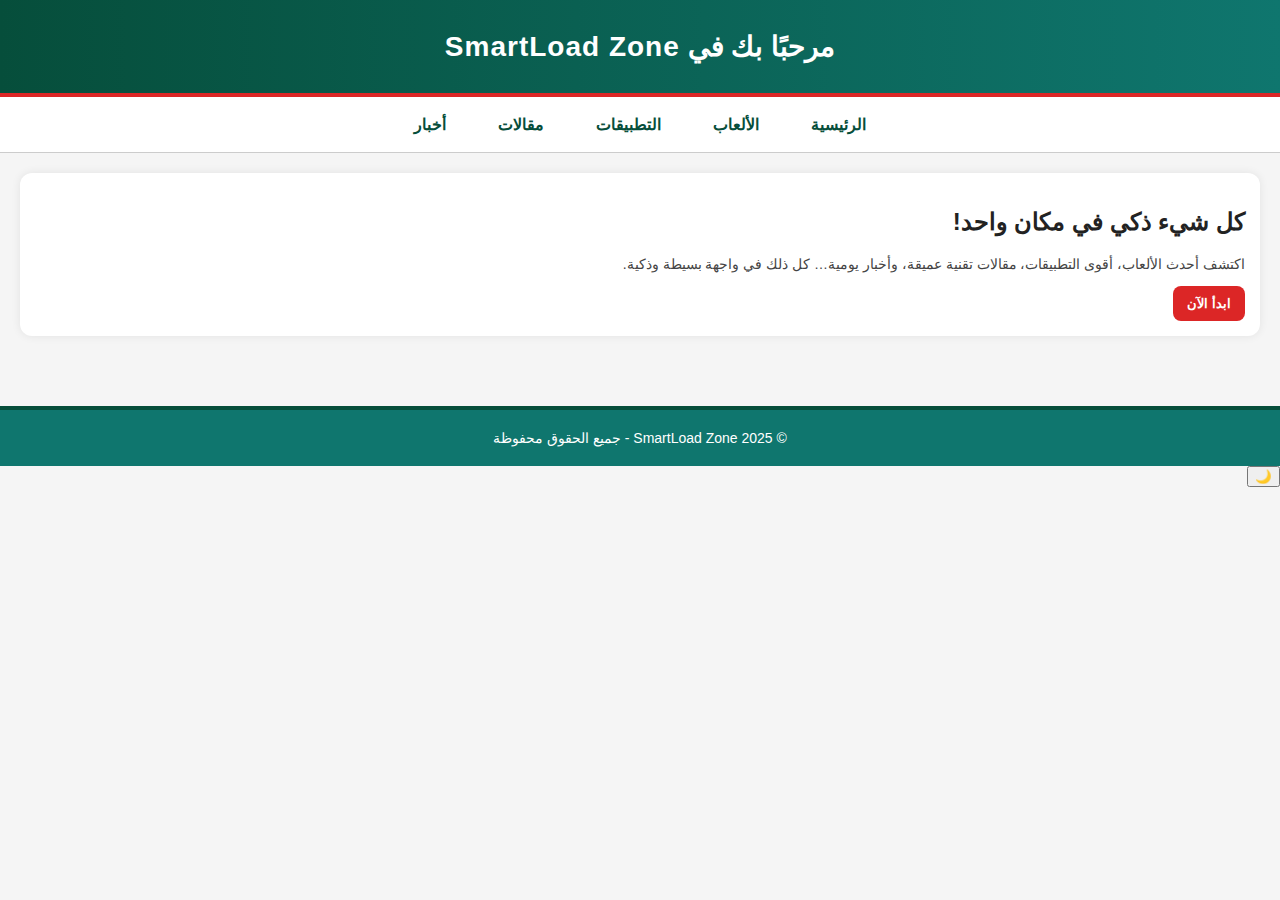
<file: index.html>
<!DOCTYPE html>
<html lang="ar" dir="rtl">
<head>
  <meta charset="UTF-8" />
  <meta name="viewport" content="width=device-width, initial-scale=1.0"/>
  <title>SmartLoad Zone</title>
  <link rel="stylesheet" href="style.css">
</head>
<body>
  <header>
    مرحبًا بك في SmartLoad Zone
  </header>

  <nav>
    <a href="#">الرئيسية</a>
    <a href="#">الألعاب</a>
    <a href="#">التطبيقات</a>
    <a href="#">مقالات</a>
    <a href="#">أخبار</a>
  </nav>

  <main>
    <div class="section">
      <h2>كل شيء ذكي في مكان واحد!</h2>
      <p>
        اكتشف أحدث الألعاب، أقوى التطبيقات، مقالات تقنية عميقة، وأخبار يومية… كل ذلك في واجهة بسيطة وذكية.
      </p>
      <button class="btn">ابدأ الآن</button>
    </div>
  </main>

  <footer>
    &copy; 2025 SmartLoad Zone - جميع الحقوق محفوظة
  </footer>
</body>
</html>
<button onclick="toggleDarkMode()" class="dark-toggle" title="تبديل الوضع الليلي">🌙</button>
</file>
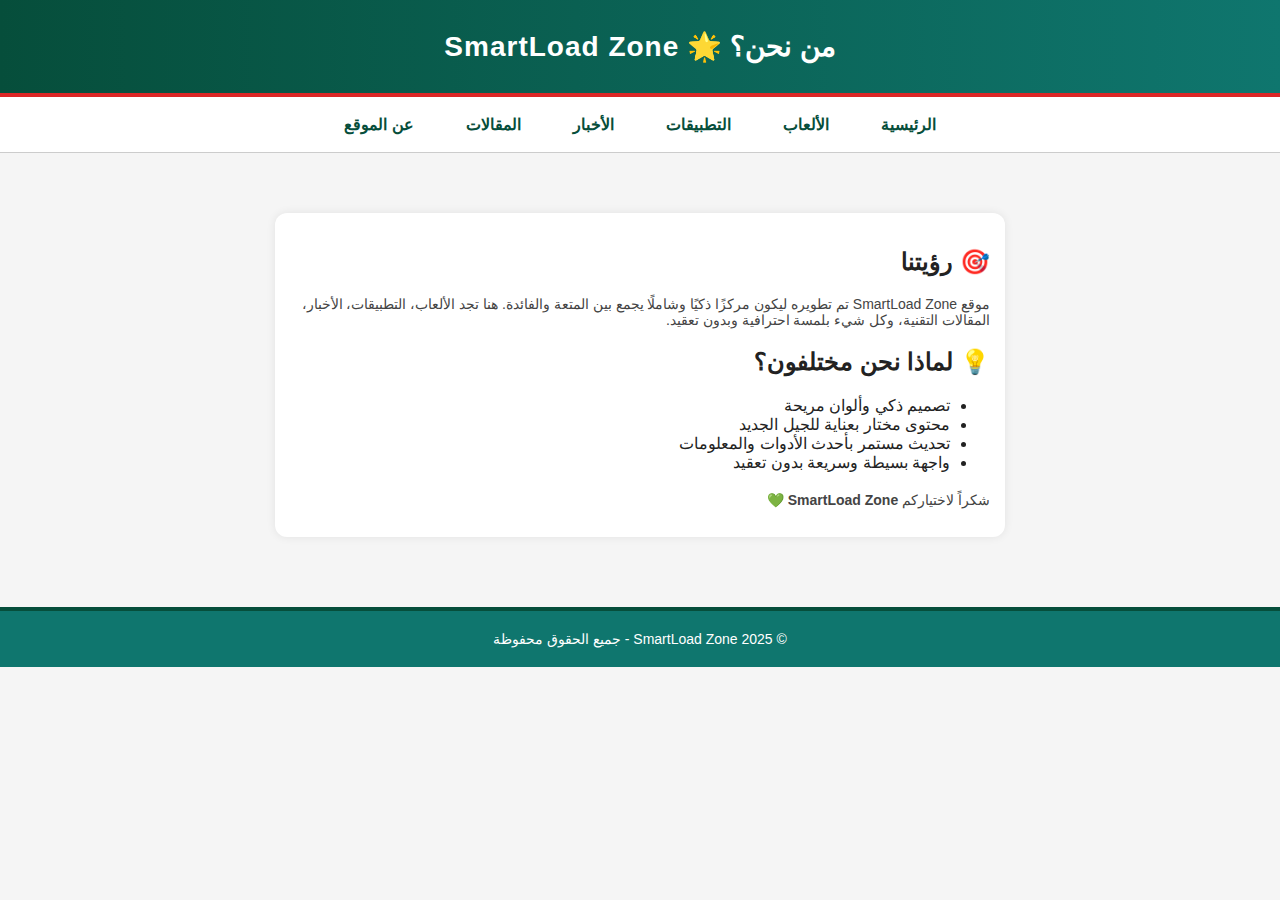
<file: about.html>
<!DOCTYPE html>
<html lang="ar" dir="rtl">
<head>
  <meta charset="UTF-8" />
  <meta name="viewport" content="width=device-width, initial-scale=1.0"/>
  <title>عن SmartLoad Zone</title>
  <link rel="stylesheet" href="style.css">
</head>
<body>

  <header>
    من نحن؟ 🌟 SmartLoad Zone
  </header>

  <nav>
    <a href="index.html">الرئيسية</a>
    <a href="games.html">الألعاب</a>
    <a href="apps.html">التطبيقات</a>
    <a href="news.html">الأخبار</a>
    <a href="articles.html">المقالات</a>
    <a href="about.html">عن الموقع</a>
  </nav>

  <main>
    <section class="section" style="max-width: 700px; margin: auto; margin-top: 40px;">
      <h2>🎯 رؤيتنا</h2>
      <p>
        موقع SmartLoad Zone تم تطويره ليكون مركزًا ذكيًا وشاملًا يجمع بين المتعة والفائدة.
        هنا تجد الألعاب، التطبيقات، الأخبار، المقالات التقنية، وكل شيء بلمسة احترافية وبدون تعقيد.
      </p>

      <h2>💡 لماذا نحن مختلفون؟</h2>
      <ul>
        <li>تصميم ذكي وألوان مريحة</li>
        <li>محتوى مختار بعناية للجيل الجديد</li>
        <li>تحديث مستمر بأحدث الأدوات والمعلومات</li>
        <li>واجهة بسيطة وسريعة بدون تعقيد</li>
      </ul>

      <p style="margin-top: 20px;">شكراً لاختياركم <strong>SmartLoad Zone</strong> 💚</p>
    </section>
  </main>

  <footer>
    &copy; 2025 SmartLoad Zone - جميع الحقوق محفوظة
  </footer>

</body>
  </html>
</file>
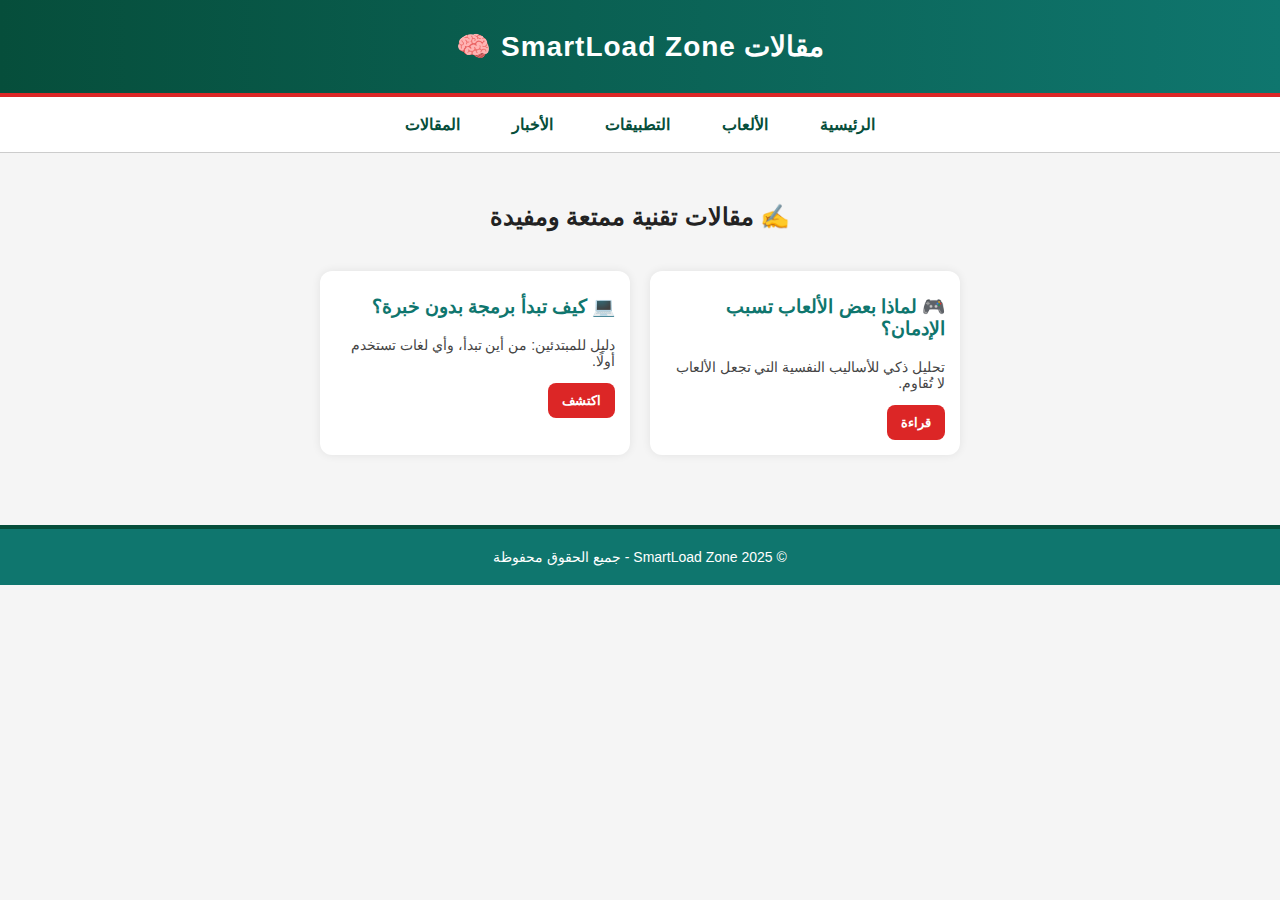
<file: articles.html>
<!DOCTYPE html>
<html lang="ar" dir="rtl">
<head>
  <meta charset="UTF-8" />
  <meta name="viewport" content="width=device-width, initial-scale=1.0"/>
  <title>مقالات تقنية - SmartLoad Zone</title>
  <link rel="stylesheet" href="style.css">
</head>
<body>

  <header>
    مقالات SmartLoad Zone 🧠
  </header>

  <nav>
    <a href="index.html">الرئيسية</a>
    <a href="games.html">الألعاب</a>
    <a href="apps.html">التطبيقات</a>
    <a href="news.html">الأخبار</a>
    <a href="articles.html">المقالات</a>
  </nav>

  <main>
    <h2 style="text-align:center; margin-top: 30px;">✍️ مقالات تقنية ممتعة ومفيدة</h2>

    <div style="display: flex; flex-wrap: wrap; justify-content: center; gap: 20px; margin-top: 40px;">

      <!-- مقالة 1 -->
      <div class="section" style="width: 280px;">
        <h3>🎮 لماذا بعض الألعاب تسبب الإدمان؟</h3>
        <p>تحليل ذكي للأساليب النفسية التي تجعل الألعاب لا تُقاوم.</p>
        <button class="btn">قراءة</button>
      </div>

      <!-- مقالة 2 -->
      <div class="section" style="width: 280px;">
        <h3>💻 كيف تبدأ برمجة بدون خبرة؟</h3>
        <p>دليل للمبتدئين: من أين تبدأ، وأي لغات تستخدم أولًا.</p>
        <button class="btn">اكتشف</button>
      </div>

    </div>
  </main>

  <footer>
    &copy; 2025 SmartLoad Zone - جميع الحقوق محفوظة
  </footer>

</body>
</html>
</file>
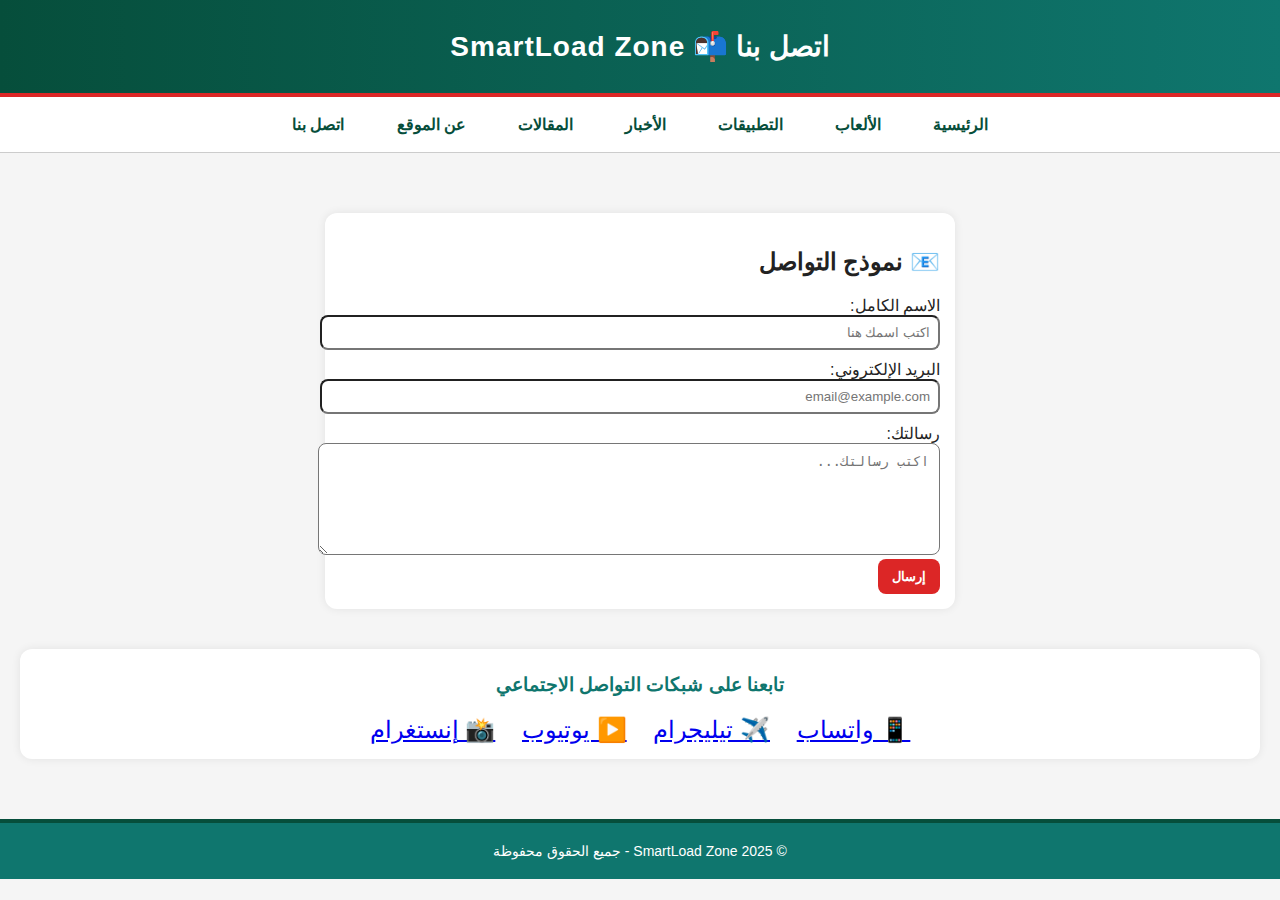
<file: contact.html>
<!DOCTYPE html>
<html lang="ar" dir="rtl">
<head>
  <meta charset="UTF-8" />
  <meta name="viewport" content="width=device-width, initial-scale=1.0"/>
  <title>اتصل بنا - SmartLoad Zone</title>
  <link rel="stylesheet" href="style.css">
</head>
<body>

  <header>
    اتصل بنا 📬 SmartLoad Zone
  </header>

  <nav>
    <a href="index.html">الرئيسية</a>
    <a href="games.html">الألعاب</a>
    <a href="apps.html">التطبيقات</a>
    <a href="news.html">الأخبار</a>
    <a href="articles.html">المقالات</a>
    <a href="about.html">عن الموقع</a>
    <a href="contact.html">اتصل بنا</a>
  </nav>

  <main>
    <section class="section" style="max-width: 600px; margin: auto; margin-top: 40px;">
      <h2>📧 نموذج التواصل</h2>
      <form>
        <label>الاسم الكامل:</label><br>
        <input type="text" placeholder="اكتب اسمك هنا" required style="width:100%; padding:8px; margin-bottom:10px; border-radius:8px;"><br>

        <label>البريد الإلكتروني:</label><br>
        <input type="email" placeholder="email@example.com" required style="width:100%; padding:8px; margin-bottom:10px; border-radius:8px;"><br>

        <label>رسالتك:</label><br>
        <textarea placeholder="اكتب رسالتك..." rows="6" required style="width:100%; padding:10px; border-radius:8px;"></textarea><br>

        <button class="btn" type="submit">إرسال</button>
      </form>
    </section>

    <section class="section" style="text-align:center; margin-top: 40px;">
      <h3>تابعنا على شبكات التواصل الاجتماعي</h3>
      <div style="margin-top: 20px; font-size: 24px;">
        <a href="https://wa.me/213673816032" target="_blank" style="margin: 10px;">📱 واتساب</a>
        <a href="https://t.me/Khenniche3673" target="_blank" style="margin: 10px;">✈️ تيليجرام</a>
        <a href="https://youtube.com/@جَمَال-𝐓𝐇𝐄-𝐆𝐀𝐌𝐈𝐍𝐆-𝐏𝐇𝐎𝐄𝐍𝐈𝐗" target="_blank" style="margin: 10px;">▶️ يوتيوب</a>
        <a href="https://instagram.com/khenile_1957" target="_blank" style="margin: 10px;">📸 إنستغرام</a>
      </div>
    </section>
  </main>

  <footer style="margin-top: 40px;">
    &copy; 2025 SmartLoad Zone - جميع الحقوق محفوظة
  </footer>

</body>
          </html>
</file>
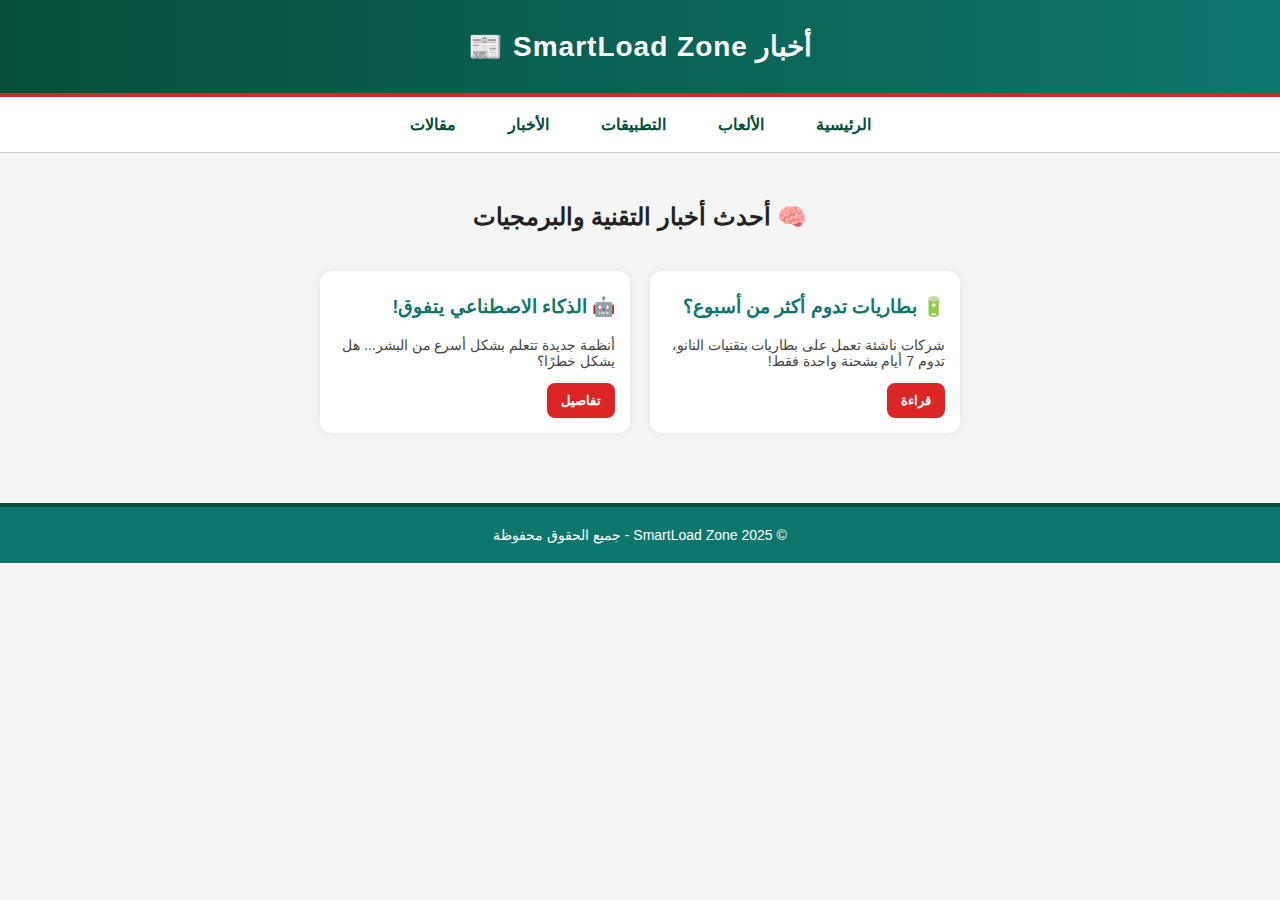
<file: news.html>
<!DOCTYPE html>
<html lang="ar" dir="rtl">
<head>
  <meta charset="UTF-8" />
  <meta name="viewport" content="width=device-width, initial-scale=1.0"/>
  <title>أخبار تقنية - SmartLoad Zone</title>
  <link rel="stylesheet" href="style.css">
</head>
<body>

  <header>
    أخبار SmartLoad Zone 📰
  </header>

  <nav>
    <a href="index.html">الرئيسية</a>
    <a href="games.html">الألعاب</a>
    <a href="apps.html">التطبيقات</a>
    <a href="news.html">الأخبار</a>
    <a href="#">مقالات</a>
  </nav>

  <main>
    <h2 style="text-align:center; margin-top: 30px;">🧠 أحدث أخبار التقنية والبرمجيات</h2>

    <div style="display: flex; flex-wrap: wrap; justify-content: center; gap: 20px; margin-top: 40px;">

      <!-- خبر 1 -->
      <div class="section" style="width: 280px;">
        <h3>🔋 بطاريات تدوم أكثر من أسبوع؟</h3>
        <p>شركات ناشئة تعمل على بطاريات بتقنيات النانو، تدوم 7 أيام بشحنة واحدة فقط!</p>
        <button class="btn">قراءة</button>
      </div>

      <!-- خبر 2 -->
      <div class="section" style="width: 280px;">
        <h3>🤖 الذكاء الاصطناعي يتفوق!</h3>
        <p>أنظمة جديدة تتعلم بشكل أسرع من البشر... هل يشكل خطرًا؟</p>
        <button class="btn">تفاصيل</button>
      </div>

    </div>
  </main>

  <footer>
    &copy; 2025 SmartLoad Zone - جميع الحقوق محفوظة
  </footer>

</body>
</html>
</file>
<file: style.css>
/* الخط الأساسي */
body {
  font-family: 'Tajawal', sans-serif;
  margin: 0;
  padding: 0;
  background: #f5f5f5;
  color: #222;
}

/* رأس الموقع */
header {
  background: linear-gradient(to right, #064e3b, #0f766e);
  color: white;
  padding: 30px 10px;
  text-align: center;
  font-size: 28px;
  font-weight: bold;
  letter-spacing: 1px;
  border-bottom: 4px solid #dc2626;
}

/* التنقل */
nav {
  background: #ffffff;
  padding: 10px;
  display: flex;
  justify-content: center;
  gap: 20px;
  border-bottom: 1px solid #ccc;
  flex-wrap: wrap;
}

nav a {
  color: #064e3b;
  text-decoration: none;
  font-weight: bold;
  padding: 8px 16px;
  border-radius: 8px;
  transition: 0.3s;
}

nav a:hover {
  background: #dc2626;
  color: white;
}

/* المحتوى */
main {
  padding: 20px;
}

.section {
  background: white;
  padding: 15px;
  border-radius: 12px;
  box-shadow: 0 0 10px rgba(0,0,0,0.08);
  transition: transform 0.3s ease, box-shadow 0.3s ease;
}

.section:hover {
  transform: scale(1.02);
  box-shadow: 0 8px 20px rgba(0,0,0,0.15);
}

.section h3 {
  margin-top: 10px;
  color: #0f766e;
}

.section p {
  color: #444;
  font-size: 14px;
}

/* الأزرار */
.btn {
  background-color: #dc2626;
  color: white;
  border: none;
  padding: 10px 14px;
  border-radius: 8px;
  cursor: pointer;
  font-weight: bold;
  transition: 0.3s;
}

.btn:hover {
  background-color: #b91c1c;
}

/* الفوتر */
footer {
  background: #0f766e;
  color: white;
  text-align: center;
  padding: 20px 10px;
  margin-top: 50px;
  font-size: 14px;
  border-top: 4px solid #064e3b;
.dark-toggle {
  position: fixed;
  top: 15px;
  right: 15px;
  width: 44px;
  height: 44px;
  background-color: #e74c3c; /* أحمر فاتح */
  color: white;
  border: none;
  border-radius: 50%;
  font-size: 22px;
  display: flex;
  align-items: center;
  justify-content: center;
  cursor: pointer;
  box-shadow: 0 2px 6px rgba(0, 0, 0, 0.3);
  z-index: 1000;
  transition: all 0.3s ease;
}

.dark-toggle:hover {
  background-color: #ff6b6b; /* أحمر أفتح عند التحويم */
  transform: scale(1.1);
}
/* تنسيقات موحدة */
body {
  margin: 0;
  font-family: 'Segoe UI', Tahoma, Geneva, Verdana, sans-serif;
  background: linear-gradient(to right, #064420, #e74c3c, #111); /* الوضع العادي */
  background-size: 400% 400%;
  animation: gradientFlow 15s ease infinite;
  color: #fff;
  transition: background 0.5s ease, color 0.3s ease;
}

/* الوضع الليلي */
body.dark-mode {
  background: linear-gradient(to right, #121212, #e74c3c); /* تدرج ليلي */
  color: #f1f1f1;
}

/* زر التبديل بين الأوضاع */
.mode-toggle {
  position: fixed;
  top: 20px;
  right: 20px;
  padding: 10px 16px;
  background-color: #e74c3c;
  color: white;
  border: none;
  border-radius: 12px;
  font-weight: bold;
  cursor: pointer;
  z-index: 9999;
  transition: background 0.3s ease;
}

.mode-toggle:hover {
  background-color: #c0392b;
}

/* حركة التدرج للخلفية */
@keyframes gradientFlow {
  0% { background-position: 0% 50%; }
  50% { background-position: 100% 50%; }
  100% { background-position: 0% 50%; }
}

/* الهيدر */
header {
  text-align: center;
  padding: 80px 20px;
  }
.social-folder {
  text-align: center;
  margin-top: 40px;
}

.social-folder h3 {
  color: #fff;
  font-size: 22px;
  margin-bottom: 15px;
  letter-spacing: 1px;
}

.social-icons {
  display: flex;
  justify-content: center;
  gap: 25px;
  flex-wrap: wrap;
}

.social-icons a img {
  width: 48px;
  height: 48px;
  transition: transform 0.3s ease;
}
.breaking-news-banner {
  background-color: #fff;
  color: #e53935;
  border: 2px solid #e53935;
  border-left: 5px solid #000;
  padding: 12px 18px;
  font-weight: bold;
  font-size: 20px;
  margin: 20px auto;
  width: fit-content;
  border-radius: 8px;
  box-shadow: 0 0 10px rgba(0,0,0,0.1);
  animation: pulseAlert 1.5s infinite;
  font-family: 'Segoe UI', Tahoma, Geneva, Verdana, sans-serif;
  text-align: center;
}

@keyframes pulseAlert {
  0% { transform: scale(1); }
  50% { transform: scale(1.03); }
  100% { transform: scale(1); }
}

.news-image-container {
  display: flex;
  justify-content: center;
  margin-top: 20px;
}

.thumbnail-news {
  max-width: 95%;
  border: 3px solid #fff;
  border-radius: 12px;
  box-shadow: 0 0 14px rgba(0,0,0,0.3);
  transition: transform 0.4s ease;
}
.thumbnail-news:hover {
  transform: scale(1.03);
}

.news-text {
  color: #fff;
  font-size: 18px;
  line-height: 1.8;
  margin: 25px auto;
  padding: 0 16px;
  max-width: 800px;
  font-family: 'Segoe UI', Tahoma, Geneva, Verdana, sans-serif;
    }
</file>
